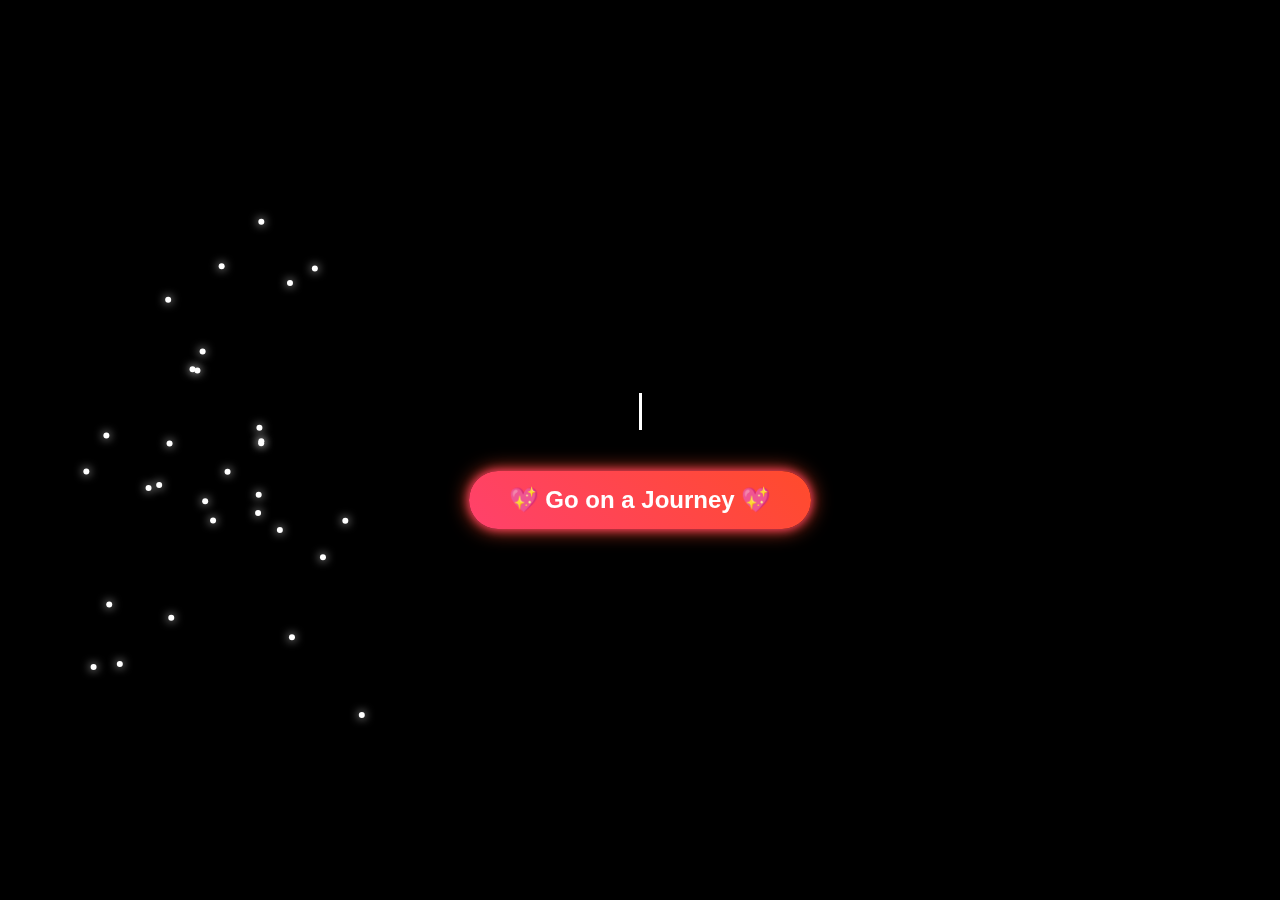
<file: index.html>
<!DOCTYPE html>
<html lang="en">
<head>
    <meta charset="UTF-8">
    <meta name="viewport" content="width=device-width, initial-scale=1.0">
    <title>The Beginning of Us</title>
    <link rel="stylesheet" href="styles.css">
</head>
<body>
    <canvas id="background"></canvas>

    <div id="landing">
        <h1 id="intro-text">From the moment we met, my life changed forever...</h1>
        <button id="journey-btn" onclick="window.location.href='story.html'">💖 Go on a
            Journey 💖</button>
    </div>

    <script src="script.js"></script>
</body>
</html>
</file>
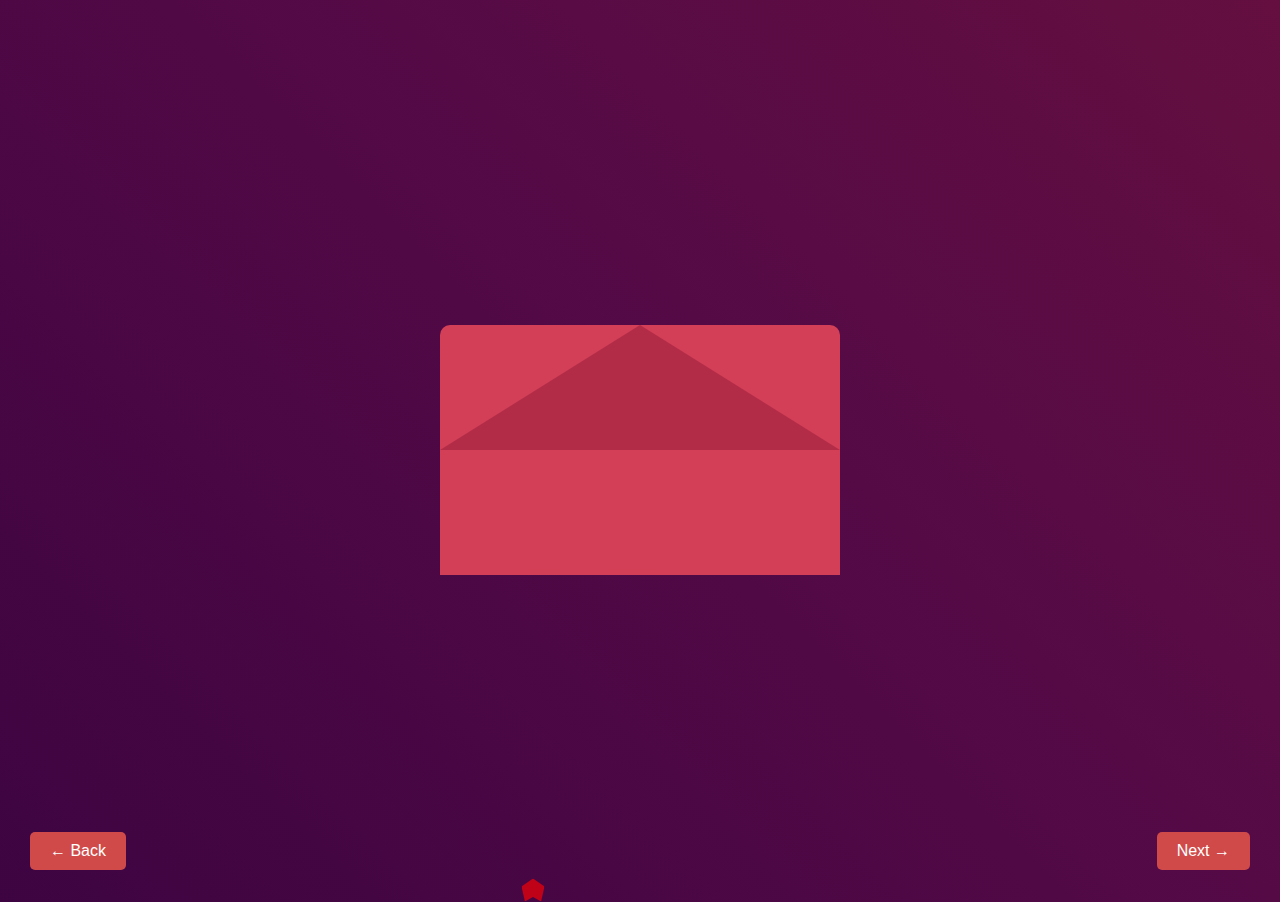
<file: love-letter.html>
<!--<!DOCTYPE html>-->
<!--<html lang="en">-->
<!--<head>-->
<!--    <meta charset="UTF-8">-->
<!--    <meta name="viewport" content="width=device-width, initial-scale=1.0">-->
<!--    <title>Love Letter</title>-->
<!--    <link rel="stylesheet" href="love-letter.css">-->
<!--</head>-->
<!--<body>-->

<!--    &lt;!&ndash; Floating Hearts Container &ndash;&gt;-->
<!--    <div id="hearts-container"></div>-->

<!--    &lt;!&ndash; Envelope Section &ndash;&gt;-->
<!--    <div class="envelope" onclick="openEnvelope()">-->
<!--        <div class="top"></div>-->
<!--        <div class="bottom"></div>-->
<!--        <div class="paper">-->
<!--            <div class="letter-text"></div>-->
<!--        </div>-->
<!--    </div>-->
<!--    <button class="nav-button prev" onclick="window.location.href='story.html'">←-->
<!--        Back</button>-->
<!--    <button class="nav-button next" onclick="window.location.href='proposal.html'">Next →</button>-->

<!--    <script src="love-letter.js"></script>-->
<!--</body>-->
<!--</html>-->



<!DOCTYPE html>
<html lang="en">
<head>
    <meta charset="UTF-8">
    <meta name="viewport" content="width=device-width, initial-scale=1.0">
    <title>Love Letter</title>
    <link rel="stylesheet" href="love-letter.css">
</head>
<body>

    <!-- Floating Hearts Container -->
    <div id="hearts-container"></div>

    <!-- Envelope Section -->
    <div class="envelope" onclick="openEnvelope()">
        <div class="top"></div>
        <div class="bottom"></div>
        <div class="paper">
            <div class="letter-text"></div>
        </div>
    </div>

    <!-- Navigation Buttons -->
    <button class="nav-button prev" onclick="window.location.href='story.html'">← Back</button>
    <button class="nav-button next" onclick="window.location.href='proposal.html'">Next →</button>

    <script src="love-letter.js"></script>
</body>
</html>
</file>
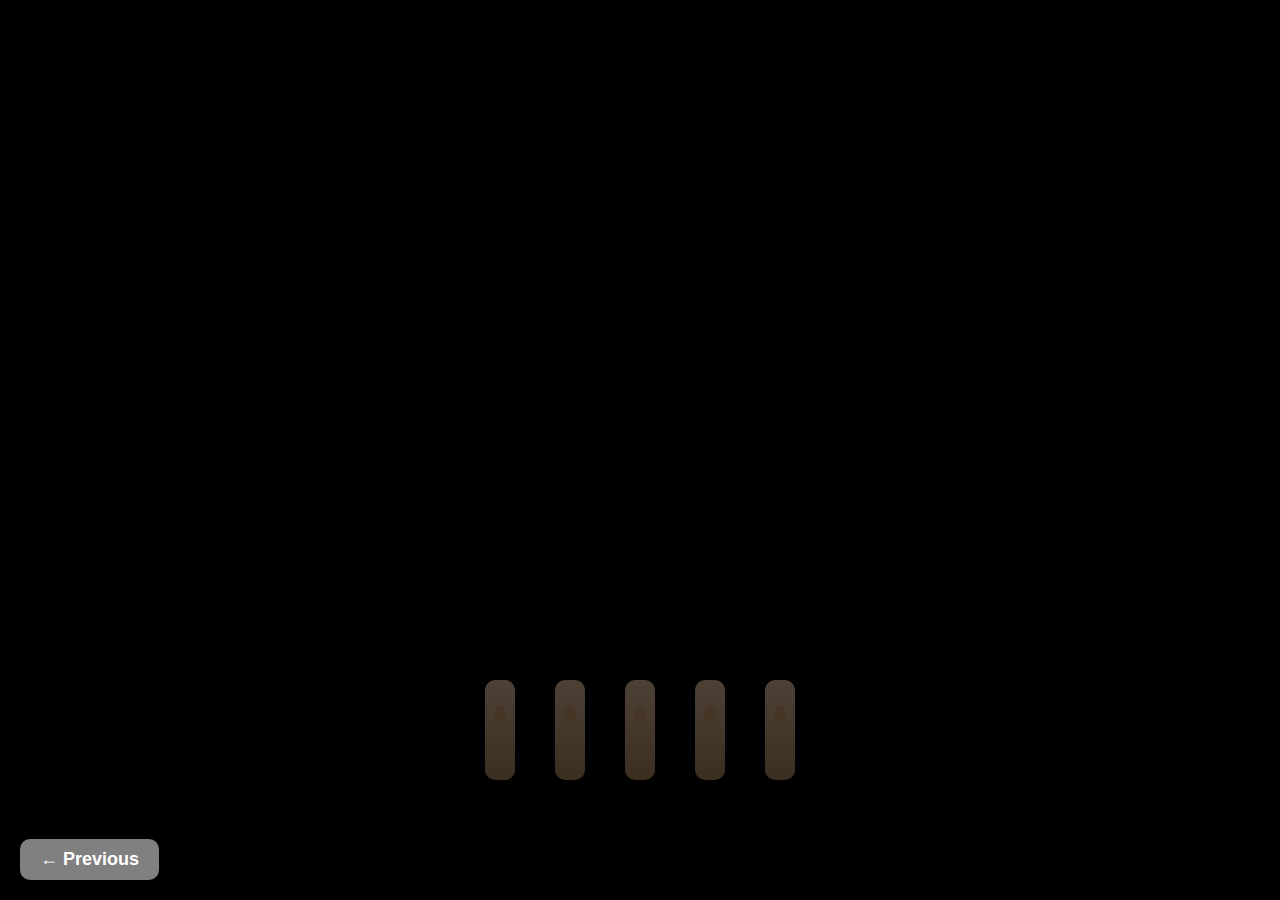
<file: proposal.html>
<!DOCTYPE html>
<html lang="en">
<head>
    <meta charset="UTF-8">
    <meta name="viewport" content="width=device-width, initial-scale=1.0">
    <title>Will You Be My Valentine? ❤️</title>
    <link rel="stylesheet" href="proposal.css">
</head>
<body>

    <!-- Dark Background Overlay -->
    <div id="overlay"></div>

    <!-- Message Container -->
    <div id="message-container">
        <span class="word" data-index="0">Will</span>
        <span class="word" data-index="1">You</span>
        <span class="word" data-index="2">Be</span>
        <span class="word" data-index="3">My</span>
        <span class="word" data-index="4">Valentine?</span>
    </div>

    <!-- Candle Container -->
    <div id="candle-container"></div>

    <!-- Proposal Buttons (Hidden Initially) -->
    <div id="button-container">
        <button id="yes-button">Yes ❤️</button>
        <button id="no-button">No ❌</button>
    </div>

    <!-- Previous Button -->
    <button id="previous-button" onclick="window.location.href='love-letter.html'">← Previous</button>

    <script src="proposal.js"></script>
</body>
</html>
</file>
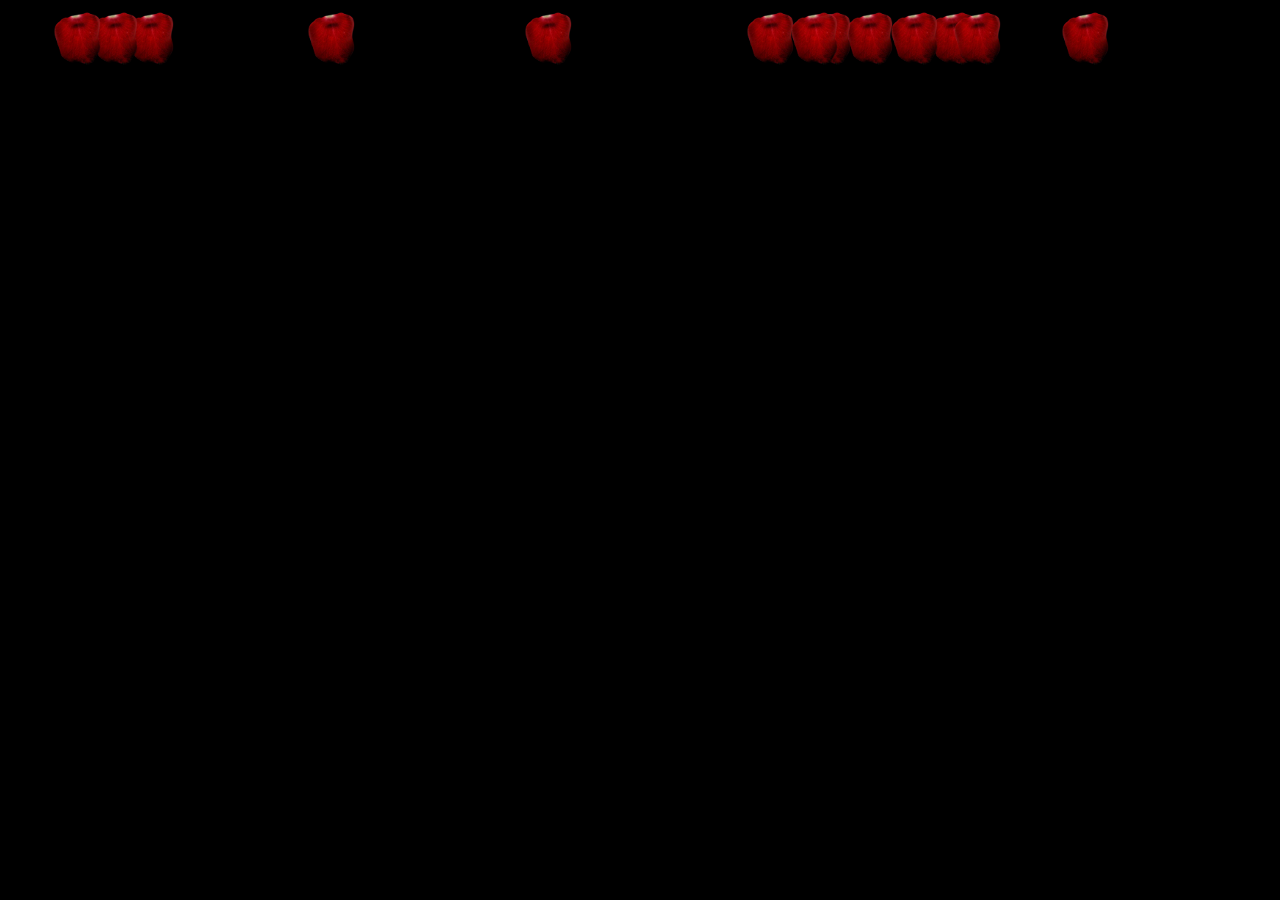
<file: rose.html>
<!DOCTYPE html>
<html lang="en">
<head>
    <meta charset="UTF-8">
    <meta name="viewport" content="width=device-width, initial-scale=1.0">
    <title>Romantic Rose Petals</title>
    <style>
        body {
            margin: 0;
            overflow: hidden;
            background-color: black;
            display: flex;
            justify-content: center;
            align-items: center;
            height: 100vh;
            position: relative;
        }

        /* Container for stacking petals */
        .petal-container {
            position: absolute;
            width: 100%;
            height: 100%;
            top: 0;
            left: 0;
        }

        .petal {
            position: absolute;
            width: 80px;
            height: 80px;
            background-image: url('rose-petal.png'); /* Petal Image */
            background-size: cover;
            opacity: 0.9;
            animation: fall linear forwards;
        }

        @keyframes fall {
            0% { transform: translateY(-120px) rotate(0deg); opacity: 0; } /* Start above screen */
            10% { opacity: 1; }
            100% { transform: translateY(calc(100vh - 80px)) rotate(360deg); }
        }

        .message {
            position: absolute;
            font-size: 50px;
            font-weight: bold;
            text-align: center;
            color: white;
            text-shadow: 0 0 20px pink, 0 0 30px red;
            opacity: 0;
            transition: opacity 2s ease-in-out;
        }

        @keyframes waveFall {
            0% { transform: translateY(0px); opacity: 1; }
            50% { transform: translateY(50px); opacity: 0.5; }
            100% { transform: translateY(100vh); opacity: 0; }
        }
    </style>
</head>
<body>
    <div class="petal-container"></div>
    <div class="message">💖 You are my forever love 💖</div>

    <script>
        const petalContainer = document.querySelector(".petal-container");
        const petalCount = 120; // Increased for faster coverage
        let stackedPetals = 0;
        const petalsPerRow = Math.floor(window.innerWidth / 80);

        function createPetal() {
            const petal = document.createElement("div");
            petal.classList.add("petal");

            // Random position & speed
            const randomX = Math.random() * window.innerWidth;
            const duration = Math.random() * 3 + 2;  // Faster falling speed (2s to 5s)
            const delay = Math.random() * 1.5; // Shorter delay

            petal.style.left = `${randomX}px`;
            petal.style.animationDuration = `${duration}s`;
            petal.style.animationDelay = `${delay}s`;

            petalContainer.appendChild(petal);

            // Stack the petals
            setTimeout(() => {
                petal.style.animation = "none";
                const stackRow = Math.floor(stackedPetals / petalsPerRow);
                const xOffset = (stackedPetals % petalsPerRow) * 80;
                const yOffset = stackRow * 8;

                petal.style.transform = `translate(${xOffset}px, calc(100vh - ${yOffset}px)) rotate(${Math.random() * 30 - 15}deg)`;
                stackedPetals++;

                // Drop all petals when the screen is covered
                if (stackedPetals >= petalCount) {
                    dropPetals();
                }
            }, duration * 1000);
        }

        function dropPetals() {
            const petals = document.querySelectorAll(".petal");
            petals.forEach((petal, index) => {
                petal.style.animation = `waveFall 2.5s ease-in-out ${index * 0.02}s forwards`; // Faster drop
            });

            // Reveal message after petals drop
            setTimeout(() => {
                document.querySelector(".message").style.opacity = 1;
            }, 2500);
        }

        // Generate petals at a **much faster rate**
        setInterval(createPetal, 50); // Faster generation
    </script>
</body>
</html>
</file>
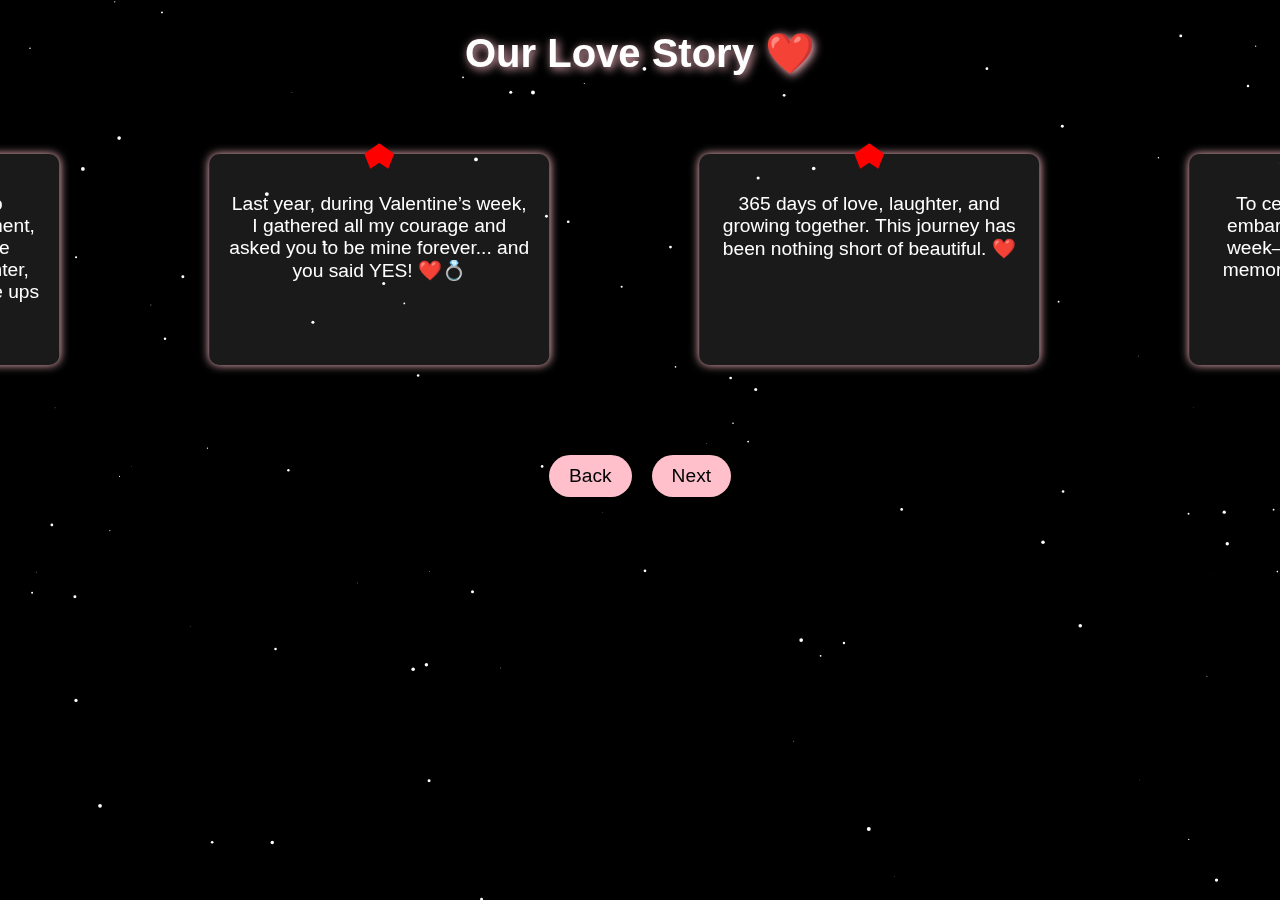
<file: story.html>
<!DOCTYPE html>
<html lang="en">
<head>
    <meta charset="UTF-8">
    <meta name="viewport" content="width=device-width, initial-scale=1.0">
    <title>Our Love Story</title>
    <link rel="stylesheet" href="timeline.css">
</head>
<body>
    <audio id="bg-music" autoplay loop>
        <source src="music.mp3" type="audio/mp3">
    </audio>

    <canvas id="stars"></canvas>

    <div class="timeline-container">
        <h1>Our Love Story ❤️</h1>
        <div class="timeline-wrapper">
            <div class="timeline">
    <div class="milestone" data-year="When We First Met">
        <div class="heart"></div>
        <p>We met when you came to Bangalore, and from that moment, life was never the same. We became friends, shared laughter, and built a bond through all the ups and downs. 💫</p>
    </div>
    <div class="milestone" data-year="The Proposal">
        <div class="heart"></div>
        <p>Last year, during Valentine’s week, I gathered all my courage and asked you to be mine forever... and you said YES! ❤️💍</p>
    </div>
    <div class="milestone" data-year="A Year Together">
        <div class="heart"></div>
        <p>365 days of love, laughter, and growing together. This journey has been nothing short of beautiful. ❤️</p>
    </div>
    <div class="milestone" data-year="Our Anniversary Trip">
        <div class="heart"></div>
        <p>To celebrate our love, we are embarking on a special trip this week—a journey to cherish our memories and create new ones. ✈️🌍</p>
    </div>
</div>

        </div>
    </div>

    <div class="nav-buttons">
        <a href="index.html" class="button back">Back</a>
        <a href="love-letter.html" class="button next">Next</a>
    </div>

    <script src="https://cdnjs.cloudflare.com/ajax/libs/gsap/3.12.2/gsap.min.js"></script>
    <script src="timeline.js"></script>
</body>
</html>
</file>
<file: styles.css>
body {
    margin: 0;
    overflow: hidden;
    font-family: 'Arial', sans-serif;
    text-align: center;
    background: black;
    color: white;
}

/* Background Canvas */
#background {
    position: fixed;
    top: 0;
    left: 0;
    width: 100%;
    height: 100%;
    z-index: -1;
}

/* Landing Page Content */
#landing {
    position: absolute;
    width: 100%;
    height: 100%;
    display: flex;
    flex-direction: column;
    justify-content: center;
    align-items: center;
}

/* Typing Animation */
h1 {
    font-size: 2rem;
    white-space: nowrap;
    overflow: hidden;
    border-right: 3px solid white;
    width: 0;
    animation: typing 3s steps(40, end) forwards, glow 1.5s infinite alternate;
}

@keyframes typing {
    from { width: 0; }
    to { width: 100%; }
}

/* Glowing Animation */
@keyframes glow {
    0% { text-shadow: 0 0 5px #fff; }
    100% { text-shadow: 0 0 15px #ff4081; }
}

/* Stylish Button */
#journey-btn {
    margin-top: 20px;
    padding: 15px 40px;
    font-size: 1.5rem;
    font-weight: bold;
    color: white;
    background: linear-gradient(45deg, #ff416c, #ff4b2b);
    border: none;
    border-radius: 50px;
    cursor: pointer;
    transition: 0.3s;
    box-shadow: 0 0 10px #ff416c, 0 0 20px #ff4b2b;
    position: relative;
    overflow: hidden;
}

/* Hover Animation */
#journey-btn:hover {
    transform: scale(1.1);
    box-shadow: 0 0 15px #ff4b2b, 0 0 30px #ff416c;
}

/* Glowing Effect */
@keyframes glowing {
    0% { box-shadow: 0 0 10px #ff416c; }
    50% { box-shadow: 0 0 20px #ff4b2b; }
    100% { box-shadow: 0 0 10px #ff416c; }
}

#journey-btn {
    animation: glowing 1.5s infinite alternate;
}
</file>
<file: love-letter.css>
/* General Page Styling */
body {
    background: linear-gradient(45deg, #2c003e, #550a46, #7a1637);
    background-size: 200% 200%;
    animation: backgroundFlow 10s ease infinite;
    display: flex;
    justify-content: center;
    align-items: center;
    height: 100vh;
    margin: 0;
    overflow: hidden;
    position: relative;
    color: black;
}

/* Smooth background animation */
@keyframes backgroundFlow {
    0% { background-position: 0% 0%; }
    50% { background-position: 100% 100%; }
    100% { background-position: 0% 0%; }
}

/* Envelope Styling */
.envelope {
    position: relative;
    width: 400px;
    height: 250px;
    background: #d23f57;
    border-radius: 10px;
    cursor: pointer;
    display: flex;
    justify-content: center;
    align-items: flex-end;
    perspective: 1000px;
    transition: box-shadow 0.3s ease;
}

.envelope:hover {
    box-shadow: 0 0 15px rgba(255, 0, 0, 0.5);
}

/* Top flap */
.top {
    position: absolute;
    width: 100%;
    height: 50%;
    background: #b32c47;
    top: 0;
    clip-path: polygon(50% 0%, 100% 100%, 0% 100%);
    transform-origin: top;
    transition: transform 0.5s ease-in-out;
}

/* Bottom flap */
.bottom {
    position: absolute;
    width: 100%;
    height: 50%;
    background: #d23f57;
    bottom: 0;
    clip-path: polygon(0 0, 100% 0, 100% 100%, 0 100%);
}

/* Letter Paper */
.paper {
    position: absolute;
    top: 50%;
    left: 50%;
    width: 350px;
    height: 450px;
    background: white;
    border-radius: 5px;
    box-shadow: 0 10px 30px rgba(0, 0, 0, 0.3);
    transform: translate(-50%, -50%) scale(0.8);
    opacity: 0;
    transition: transform 0.5s ease-in-out, opacity 0.5s ease-in-out;
    display: flex;
    align-items: center;
    justify-content: center;
    padding: 20px;
    overflow: hidden;
}

/* Hide scrollbar while keeping auto-scroll functional */
.letter-text {
    font-size: 18px;
    font-family: 'Dancing Script', cursive;
    white-space: pre-wrap;
    display: flex;
    flex-direction: column;
    height: 100%;
    width: 100%;
    overflow-y: auto;
    padding-right: 10px;
    line-height: 1.4;
    scrollbar-width: none; /* For Firefox */
    scroll-behavior: smooth;
}

/* Hide scrollbar for Webkit-based browsers (Chrome, Safari, Edge) */
.letter-text::-webkit-scrollbar {
    display: none;
}


/* Heart Animation */
.heart {
    position: absolute;
    bottom: 0;
    width: 20px;
    height: 20px;
    background: red;
    clip-path: polygon(50% 0%, 100% 35%, 85% 100%, 50% 80%, 15% 100%, 0% 35%);
    animation: floatUp 5s linear infinite, fadeInOut 3s ease-in-out infinite alternate;
    opacity: 0.7;
}

@keyframes floatUp {
    0% { transform: translateY(0); opacity: 0.7; }
    100% { transform: translateY(-100vh); opacity: 0; }
}

@keyframes fadeInOut {
    0% { opacity: 0.3; }
    100% { opacity: 1; }
}

/* Navigation Buttons */
.nav-button {
    position: absolute;
    bottom: 30px;
    padding: 10px 20px;
    border: none;
    background: #d04a4a;
    color: white;
    font-size: 16px;
    cursor: pointer;
    transition: 0.3s;
    border-radius: 5px;
}

.nav-button:hover {
    background: #a83b3b;
}

.prev { left: 30px; }
.next { right: 30px; }
</file>
<file: proposal.css>
/* General Styling */
body {
    background-color: black;
    color: white;
    display: flex;
    justify-content: center;
    align-items: center;
    flex-direction: column;
    height: 100vh;
    margin: 0;
    overflow: hidden;
    position: relative;
}

/* Dark Overlay */
#overlay {
    position: absolute;
    width: 100%;
    height: 100%;
    background: black;
    transition: background 1s ease;
}

/* Centered Message */
#message-container {
    display: flex;
    gap: 15px;
    font-size: 36px;
    font-weight: bold;
    text-align: center;
    opacity: 1;
    position: absolute;
    top: 35%;
}

/* Words (Initially Hidden) */
.word {
    color: rgba(255, 255, 255, 0);
    transition: color 1s ease-in-out;
}

/* Centered Candle Container */
#candle-container {
    display: flex;
    gap: 40px;
    position: absolute;
    bottom: 120px;
}

/* Candle Base */
.candle {
    width: 30px;
    height: 100px;
    background: linear-gradient(to bottom, #ffd9b3, #c49a6c);
    border-radius: 10px;
    position: relative;
    cursor: pointer;
    opacity: 0.3;
    transition: opacity 0.5s ease;
}

/* Wax Drips */
.candle::before {
    content: "";
    width: 12px;
    height: 20px;
    background: #e6b27b;
    position: absolute;
    top: 25px;
    left: 50%;
    transform: translateX(-50%);
    border-radius: 50%;
}

/* Flame */
.flame {
    width: 15px;
    height: 30px;
    background: orange;
    position: absolute;
    top: -30px;
    left: 50%;
    transform: translateX(-50%);
    border-radius: 50%;
    opacity: 0;
    animation: flicker 1s infinite alternate ease-in-out;
}

/* Candle Glow */
.glow {
    position: absolute;
    width: 50px;
    height: 50px;
    background: radial-gradient(circle, rgba(255, 200, 100, 0.7) 0%, rgba(0, 0, 0, 0) 80%);
    border-radius: 50%;
    top: -50px;
    left: 50%;
    transform: translateX(-50%);
    opacity: 0;
    transition: opacity 1s ease;
}

/* Flickering Effect */
@keyframes flicker {
    0% { opacity: 0.8; transform: translateX(-50%) scale(1); }
    100% { opacity: 1; transform: translateX(-50%) scale(1.1); }
}

/* Proposal Buttons (Initially Hidden) */
#button-container {
    display: flex;
    gap: 20px;
    position: absolute;
    bottom: 50px;
    opacity: 0;
    transition: opacity 1s ease-in-out;
}

/* Button Styling */
button {
    background: white;
    color: black;
    border: none;
    padding: 10px 20px;
    font-size: 20px;
    font-weight: bold;
    cursor: pointer;
    border-radius: 10px;
    transition: transform 0.2s ease, opacity 0.3s ease;
}

/* No Button Moves on Hover */
#no-button:hover, #no-button:focus {
    position: absolute;
    left: calc(20px + 200px * (Math.random() - 0.5)); /* Random horizontal movement */
    top: calc(50px + 100px * (Math.random() - 0.5));  /* Random vertical movement */
    transition: left 0.3s ease, top 0.3s ease;
}

/* No Button Disappears on Click */
#no-button:active {
    opacity: 0;
}


/* Previous Button */
#previous-button {
    position: absolute;
    bottom: 20px;
    left: 20px;
    font-size: 18px;
    background: gray;
    color: white;
}


/* Firework shooting up */
.firework-container {
    position: fixed;
    left: 50%;
    bottom: 0;
    width: 3px; /* Increased width */
    height: 3px; /* Increased height */
    transition: top 0.5s linear;
}

/* Firework explosion */
.firework {
    position: absolute;
    width: 20px; /* Increased size */
    height: 20px; /* Increased size */
    background: yellow;
    border-radius: 50%;
    box-shadow: 0px 0px 10px yellow;
}

/* Firework particles */
.particle {
    position: absolute;
    width: 60px; /* Increased size */
    height: 60px; /* Increased size */
    background: white;
    border-radius: 50%;
    opacity: 1;
    animation: fireworkExplode 1.5s ease-out forwards;
    filter: blur(2px);
}

/* Firecracker explosion animation */
@keyframes fireworkExplode {
    0% {
        transform: scale(0);
        opacity: 1;
    }
    50% {
        transform: scale(1.2);
        opacity: 0.9;
    }
    100% {
        transform: scale(1.8); /* Increased explosion size */
        opacity: 0;
    }
}


/* Love Message */
.love-message {
    position: fixed;
    top: 50%;
    left: 50%;
    transform: translate(-50%, -50%);
    font-size: 40px;
    font-family: 'Dancing Script', cursive;
    color: #ff4d4d;
    text-align: center;
    opacity: 0;
    transition: opacity 1.5s ease-in-out;
}
</file>
<file: timeline.css>
body {
    background-color: black;
    color: white;
    font-family: 'Arial', sans-serif;
    text-align: center;
    overflow: hidden; /* Removed scrollbar */
    margin: 0;
    position: relative;
}

canvas#stars {
    position: fixed;
    top: 0;
    left: 0;
    width: 100%;
    height: 100%;
    z-index: -1;
}

.timeline-container h1 {
    margin-top: 30px;
    font-size: 2.5rem;
    text-shadow: 2px 2px 10px pink;
}

.timeline-wrapper {
    width: 100%;
    overflow: hidden; /* Ensures smooth animation */
    position: relative;
    display: flex;
    justify-content: center;
}

.timeline {
    display: flex;
    gap: 150px;
    padding: 50px;
    scroll-snap-type: x mandatory;
    transition: transform 0.5s ease-in-out;
}

.milestone {
    flex: 0 0 300px;
    background: rgba(255, 255, 255, 0.1);
    padding: 20px;
    border-radius: 10px;
    scroll-snap-align: start;
    transform: translateY(50px);
    opacity: 0;
    transition: all 0.8s ease-in-out;
    position: relative;
    box-shadow: 0 0 10px pink;
    animation: pulse 1.5s infinite alternate;
}

@keyframes pulse {
    0% { box-shadow: 0 0 10px pink; }
    100% { box-shadow: 0 0 20px pink; }
}

.milestone p {
    font-size: 1.2rem;
}

.heart {
    width: 30px;
    height: 30px;
    background: red;
    position: absolute;
    top: -15px;
    left: 50%;
    transform: translateX(-50%);
    clip-path: polygon(50% 15%, 100% 50%, 80% 100%, 50% 80%, 20% 100%, 0% 50%);
    animation: floatUp 3s infinite ease-in-out;
}

@keyframes floatUp {
    0% { opacity: 1; transform: translateX(-50%) translateY(0px); }
    100% { opacity: 0; transform: translateX(-50%) translateY(-50px); }
}

.nav-buttons {
    display: flex;
    justify-content: center;
    margin-top: 30px;
}

.button {
    background: pink;
    color: black;
    text-decoration: none;
    padding: 10px 20px;
    margin: 10px;
    border-radius: 25px;
    font-size: 1.2rem;
    transition: all 0.3s ease-in-out;
}

.button:hover {
    background: white;
}
</file>
